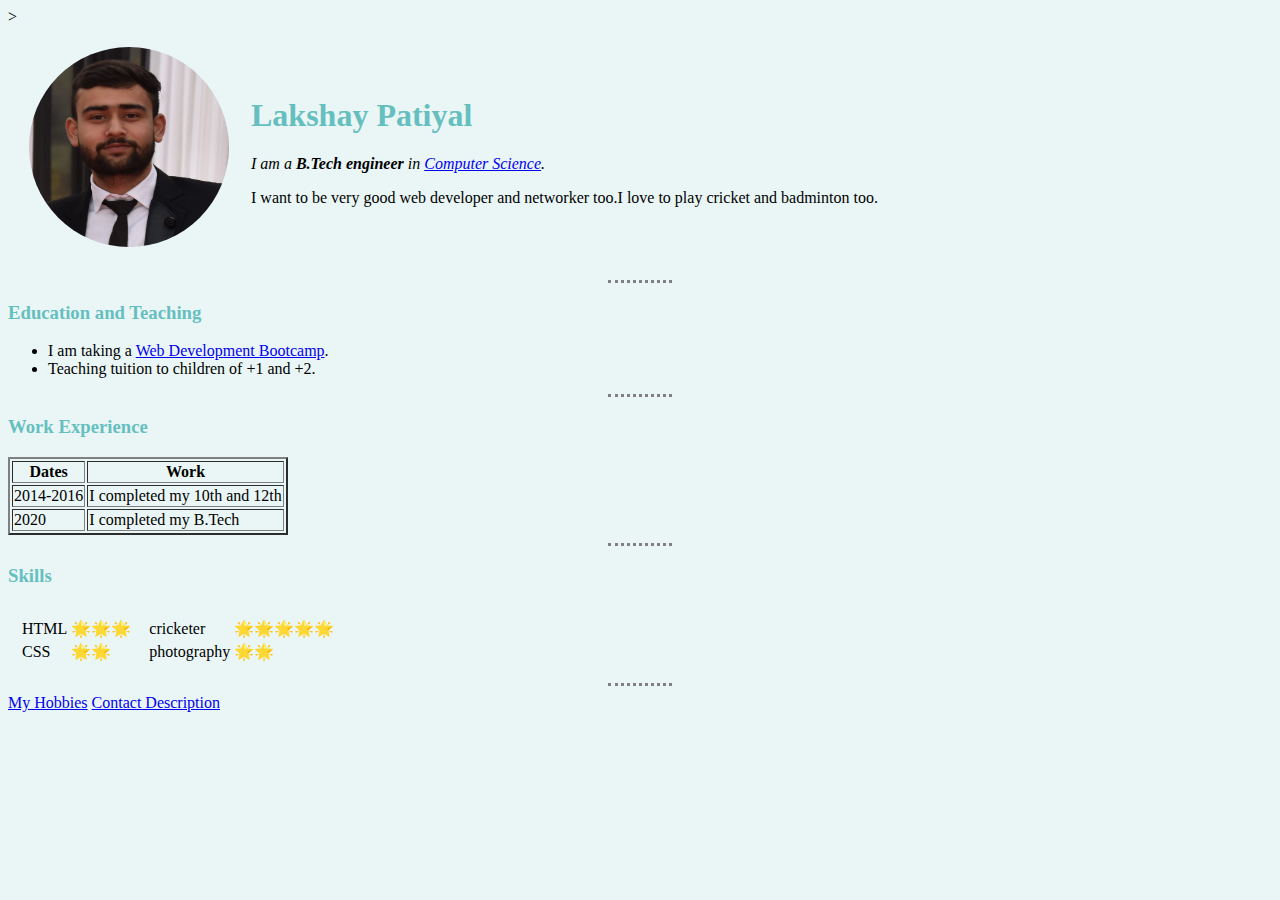
<file: index.html>
<!DOCTYPE html>
<html lang="en">

<head>
  <meta charset="UTF-8">
  <meta name="viewport" content="width=device-width, initial-scale=1.0">
  <meta http-equiv="X-UA-Compatible" content="ie=edge" />
  ><title>Lakshay's-Personal website</title>
  <link rel="stylesheet" href="css/styles.css">
</head>

<body>
  <table cellspacing="20">
    <tr>
      <td><img class="img" src="images/lakshay pic.jpg" alt="My favourite picture of mine" width="200" height="200"></td>
      <td>
        <h1>Lakshay Patiyal</h1>
        <p><em>I am a <strong>B.Tech engineer</strong> in <a href="https://undergrad.cs.umd.edu/what-computer-science#:~:text=Computer%20Science%20is%20the%20study,design%2C%20development%2C%20and%20application.">Computer Science</a>.</em></p>
        <p>I want to be very good web developer and networker too.I love to play cricket and badminton too.</p>
      </td>
    </tr>
  </table>
  <hr>
  <h3>Education and Teaching</h3>
  <ul>
    <li>I am taking a <a href="https://www.udemy.com/">Web Development Bootcamp</a>.</li>
    <li>Teaching tuition to children of +1 and +2.</li>
  </ul>
  <hr>
  <h3>Work Experience</h3>
  <table border="2",cellspacing="10">
    <thead>
      <th>Dates</th>
      <th>Work</th>
    </thead>
    <tr>
      <td>2014-2016</td>
      <td>I completed my 10th and 12th</td>
    </tr>
    <tr>
      <td>2020</td>
      <td>I completed my B.Tech</td>
    </tr>
  </table>
  <hr>
  <h3>Skills</h3>
  <table cellspacing="10">
    <tr>
      <td>
        <table>
          <tr>
            <td>HTML</td>
            <td>🌟🌟🌟</td>
          </tr>
          <tr>
            <td>CSS</td>
            <td>🌟🌟</td>
          </tr>
        </table>
      </td>
      <td>
        <table>
          <tr>
            <td>cricketer</td>
            <td>🌟🌟🌟🌟🌟</td>
          </tr>
          <tr>
            <td>photography</td>
            <td>🌟🌟</td>
          </tr>
        </table>
      </td>
    </tr>
  </table>

  <hr>
  <a href="My Hobbies .html">My Hobbies</a>
  <a href="Contact-Me.html">Contact Description</a>

</body>

</html>
</file>
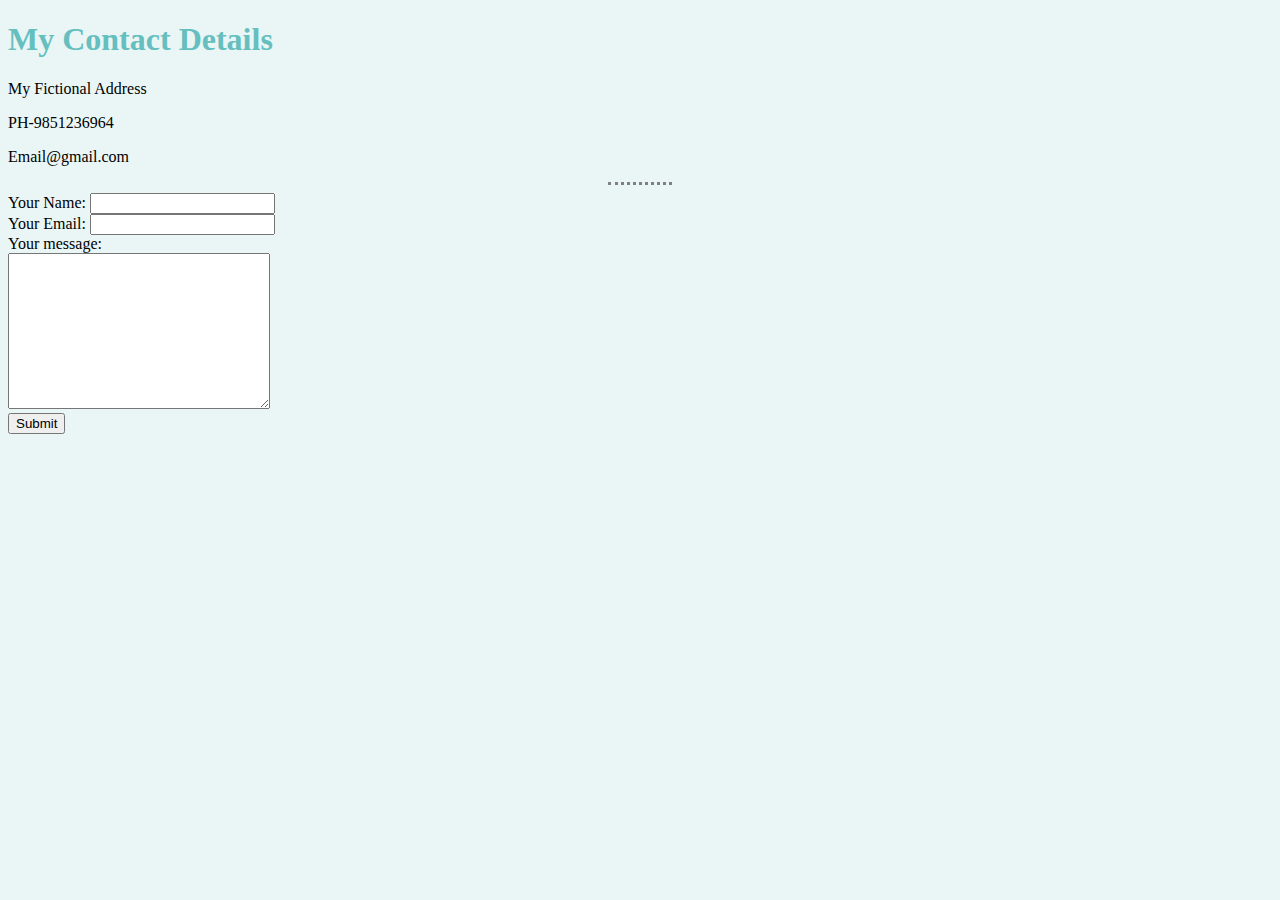
<file: Contact-Me.html>
<!DOCTYPE html>
<html lang="en">

<head>
  <meta charset="UTF-8">
  <meta name="viewport" content="width=device-width, initial-scale=1.0">
  <meta http-equiv="X-UA-Compatible" content="ie=edge">
  <title>Contact Me</title>
  <link rel="stylesheet" href="css/styles.css">
</head>

<body>
  <h1>My Contact Details</h1>
  <p>My Fictional Address </p>
  <p>PH-9851236964</p>
  <p>Email@gmail.com</p>
  <hr>
  <form  action="mailto:patiyallakshay123@gmail.com" method="post" enctype="text/plain">
    <label>Your Name:</label>
    <input type="text" name="yourname:" value="">
    <br>
    <label>Your Email:</label>
    <input type="email" name="your email:" value=""><br>
    <label>Your message:</label><br>
    <textarea name="yourmessage:" rows="10" cols="30"></textarea>
    <br>
    <input type="submit" name="" >
</form>

</body>

</html>
</file>
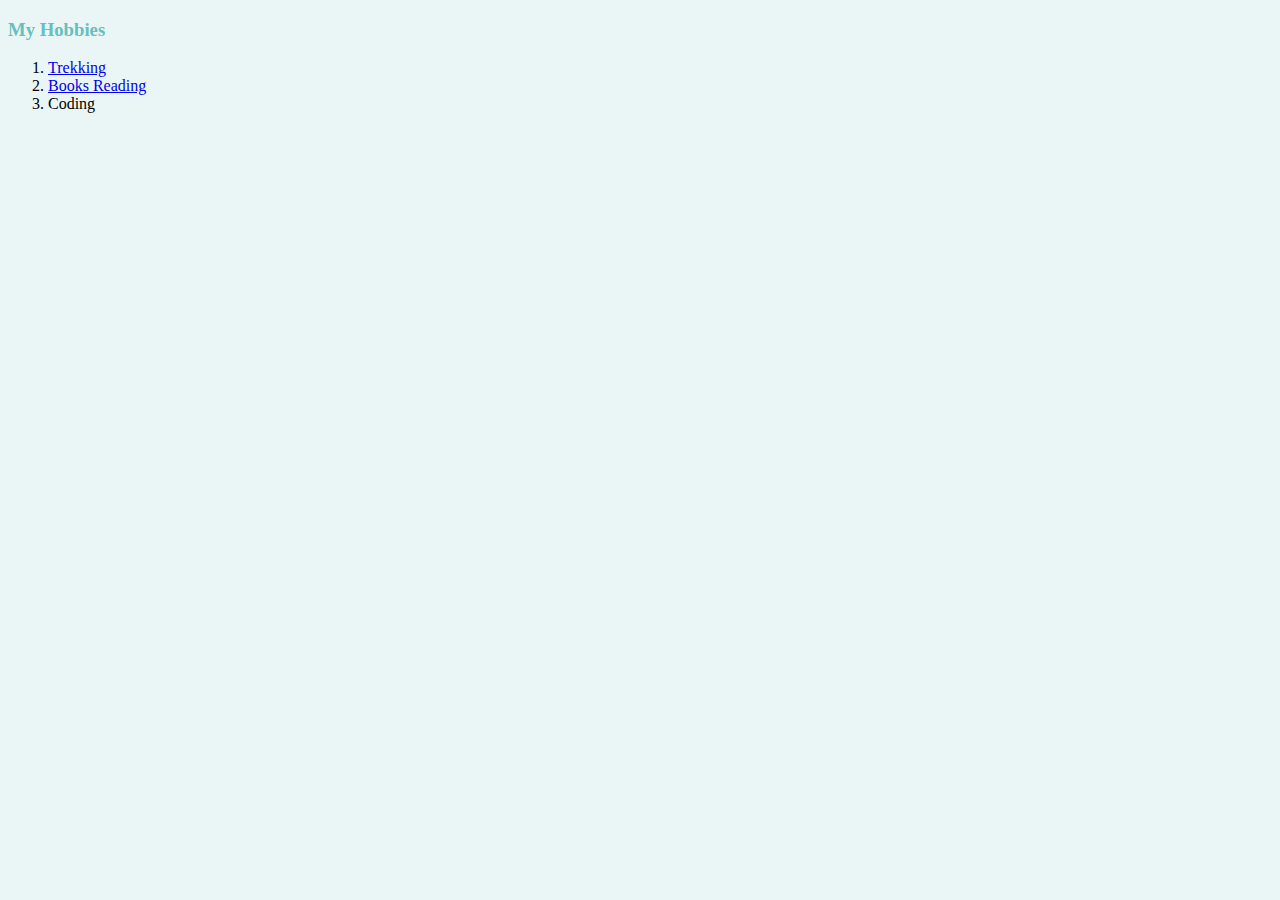
<file: My Hobbies .html>
<!DOCTYPE html>
<html lang="en">

<head>
  <meta charset="UTF-8">
  <meta name="viewport" content="width=device-width, initial-scale=1.0">
  <meta http-equiv="X-UA-Compatible" content="ie=edge">
  <title>My Hobbies</title>
  <link rel="stylesheet" href="css/styles.css">
</head>

<body>
  <h3>My Hobbies </h3>
  <ol>
    <li><a
        href="https://www.google.com/search?ei=zEv8XsT_Jt7B3LUPnJSn-AE&q=trekking+place+of+HP&oq=trekking+place+of+HP&gs_lcp=CgZwc3ktYWIQAzIFCAAQzQIyBQgAEM0COgQIABBHUOFyWP-BAWCghgFoAHABeACAAfYCiAGyCJIBBTItMy4xmAEAoAEBqgEHZ3dzLXdpeg&sclient=psy-ab&ved=0ahUKEwjEle3c06vqAhXeILcAHRzKCR8Q4dUDCAw&uact=5">Trekking</a>
    </li>
    <li><a href="https://www.gutenberg.org/files/1661/1661-h/1661-h.htm">Books Reading</a></li>
    <li>Coding</li>
  </ol>
</body>

</html>
</file>
<file: css/styles.css>
body{
  background-color: #EAF6F6;
}
h1{
  color:#66BFBF;
}
h3{
  color:#66BFBF;
}
hr{
  border-style: none;
  border-top-style:dotted;
  border-color: grey;
  border-width: 3px;
  width: 5%;
}
.img{
border-radius:100%;
}
</file>
